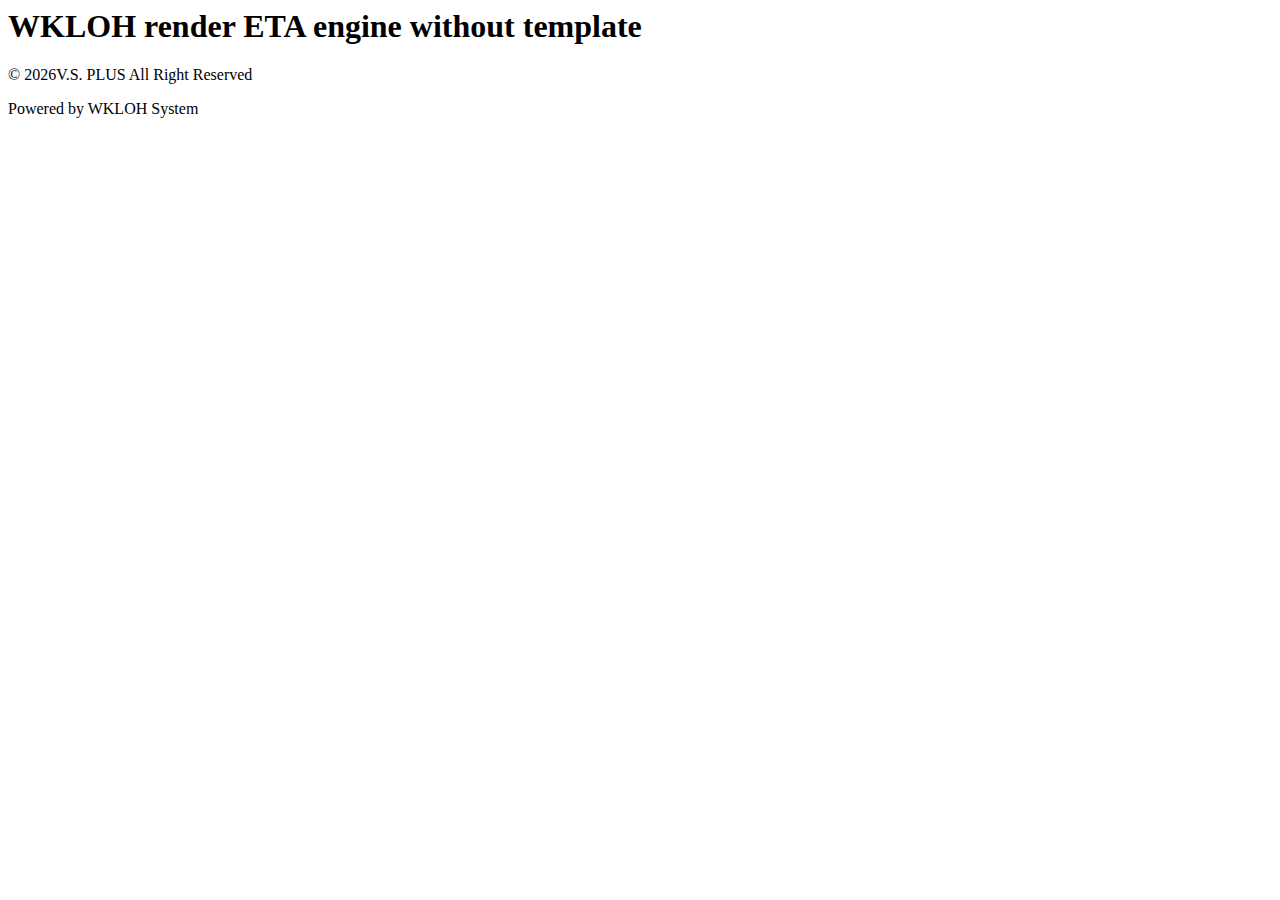
<file: web_simplestartup/src/gui/testgui/index1.html>
<html lang="en">

<head><!-- Required meta tags -->
  <meta charset="utf-8">
  <meta name="viewport" content="width=device-width,initial-scale=1,shrink-to-fit=no">
  <title>Test Graphic User Interface</title><!-- Main styles for this application--><!-- sample CSS -->
  <script
    type="text/javascript">var jscss = { "internal": { "url": "/web/lib/assets/js/", "lists": ["model/sample"] } }</script>
</head>

<body><!--Header--><!--Body-->
  <h1>WKLOH render ETA engine without template</h1><!--Footer-->
  <footer class="footer fixed-bottom bg-light">
    <div class="d-flex justify-content-between text-center">
      <div class="p-2 bd-highlight">
        <p class="mb-0 ml-3 text-secondary">©
          <script>document.write(new Date().getFullYear())</script>V.S. PLUS All Right Reserved
        </p>
      </div>
      <div class="p-2 bd-highlight">
        <p class="mb-0 mr-3 text-secondary">Powered by WKLOH System</p>
      </div>
    </div>
  </footer>
</body>

</html>
</file>
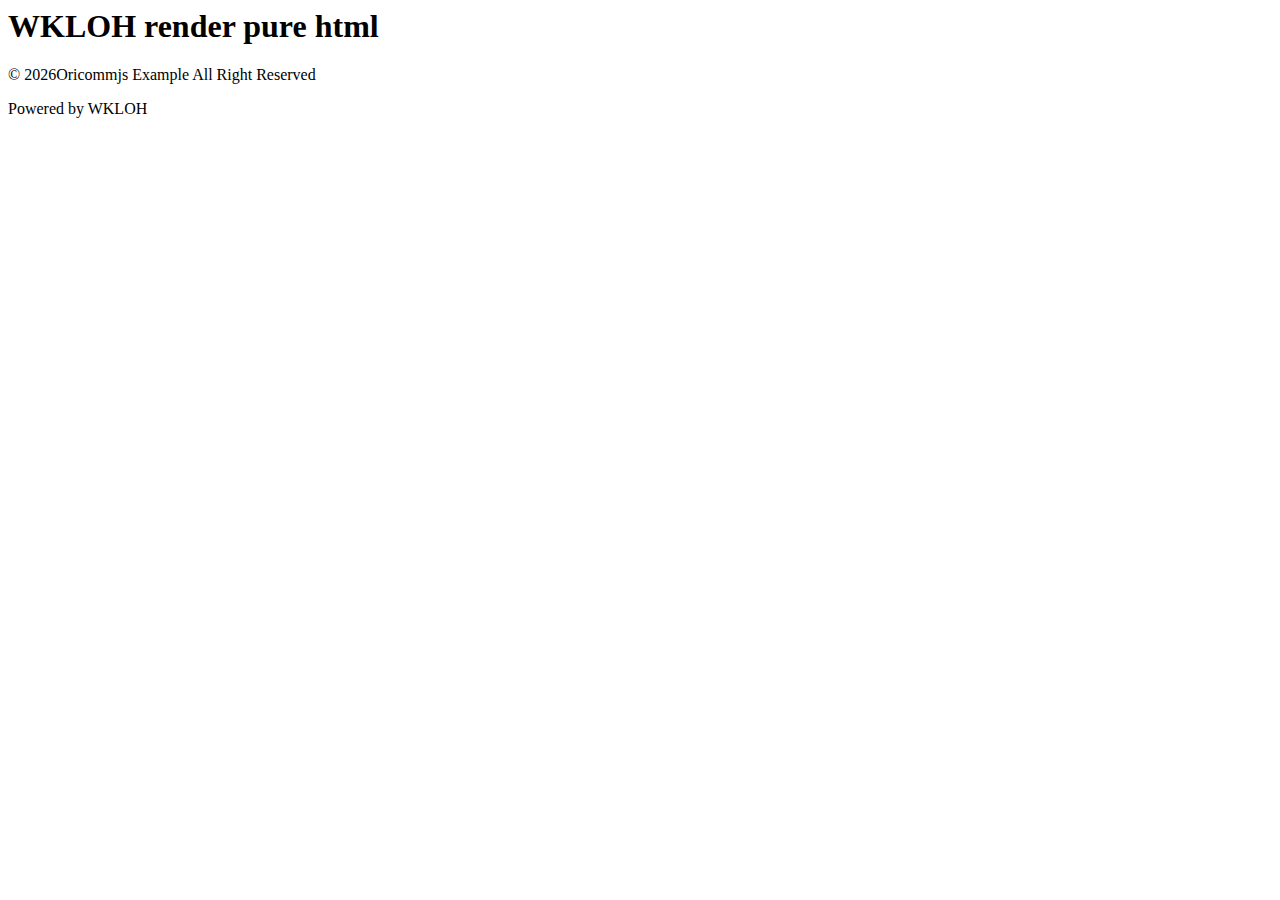
<file: oricommjs/web_simplestartup/src/gui/testgui/index1.html>
<html lang="en">

<head><!-- Required meta tags -->
  <meta charset="utf-8">
  <meta name="viewport" content="width=device-width,initial-scale=1,shrink-to-fit=no">
  <title>Test Graphic User Interface</title><!-- Main styles for this application--><!-- sample CSS -->
  <script
    type="text/javascript">var jscss = { "internal": { "url": "/web/lib/assets/js/", "lists": ["model/sample"] } }</script>
</head>

<body><!--Header--><!--Body-->
  <h1>WKLOH render pure html</h1><!--Footer-->
  <footer class="footer fixed-bottom bg-light">
    <div class="d-flex justify-content-between text-center">
      <div class="p-2 bd-highlight">
        <p class="mb-0 ml-3 text-secondary">©
          <script>document.write(new Date().getFullYear())</script>Oricommjs Example All Right Reserved
        </p>
      </div>
      <div class="p-2 bd-highlight">
        <p class="mb-0 mr-3 text-secondary">Powered by WKLOH</p>
      </div>
    </div>
  </footer>
</body>

</html>
</file>
